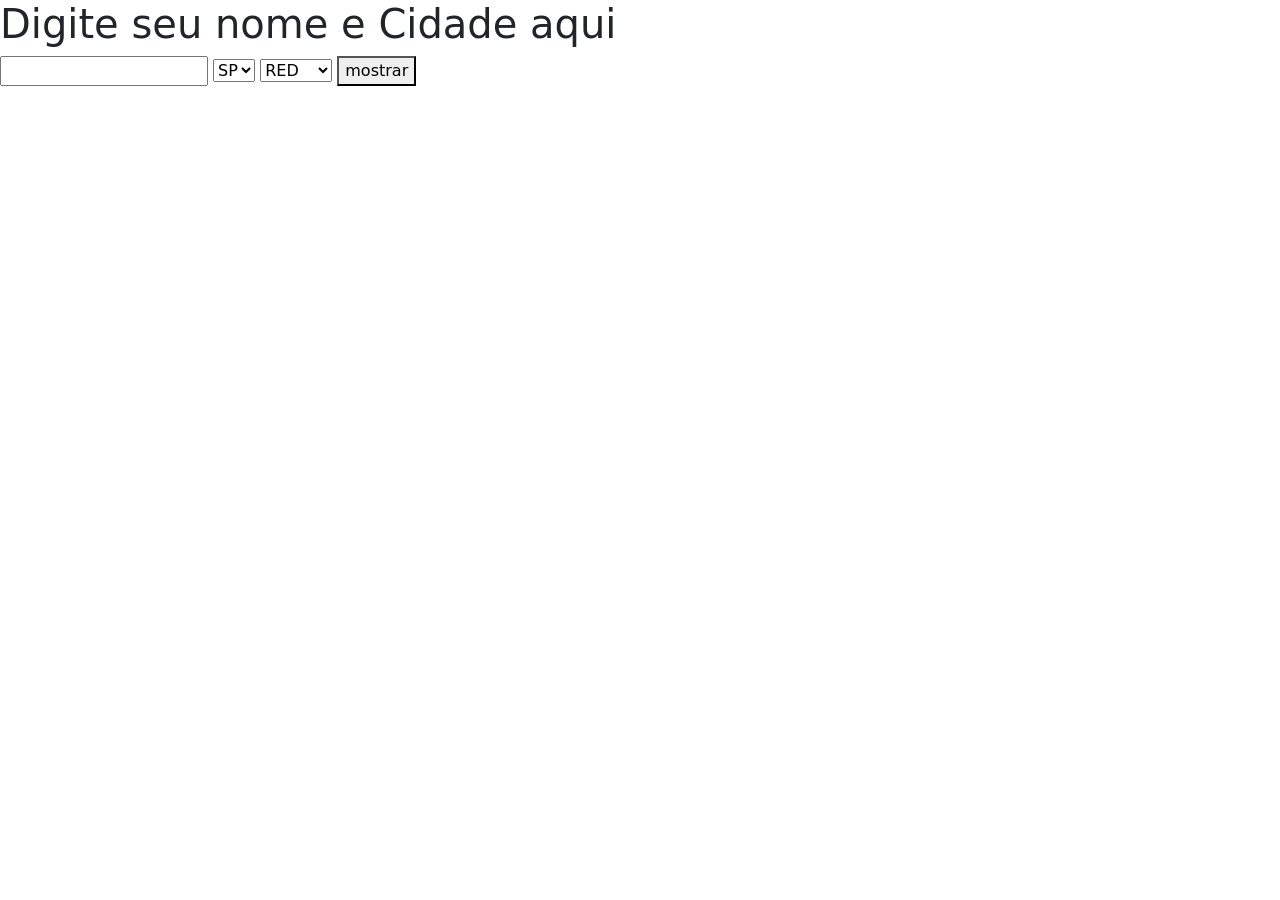
<file: index.html>
<!DOCTYPE html>
<html lang="en">
<head>
    <meta charset="UTF-8">
    <meta name="viewport" content="width=device-width, initial-scale=1.0">
    <link rel="stylesheet" href="https://cdn.jsdelivr.net/npm/bootstrap@5.3.0/dist/css/bootstrap.min.css">
    <title>Index</title>
</head>
<body>
    <h1>
        Digite seu nome e Cidade aqui
    </h1>
    <input type="text" id="nome">
    <select  id="estado">
        <option>SP</option>
        <option>RJ</option>
    </select>
    <select id="cor">
        <option>RED</option>
        <option>Blue</option>
        <option>Yellow</option>
        <option>Green</option>
        
    </select>
    <button onclick="mostrar()">mostrar</button>
    
    <script>
        function mostrar(){
            let valor = document.getElementById("nome").value;
            let estado= document.getElementById("estado").value;
            let p=document.createElement("p");
            document.body.appendChild(p);
            p.innerHTML=("Nome:" + valor + " | Estado:" + estado) ;
            let color=document.getElementById("cor").value;
            p.style.color=color;
            }
    </script>
</body>
</html>
</file>
